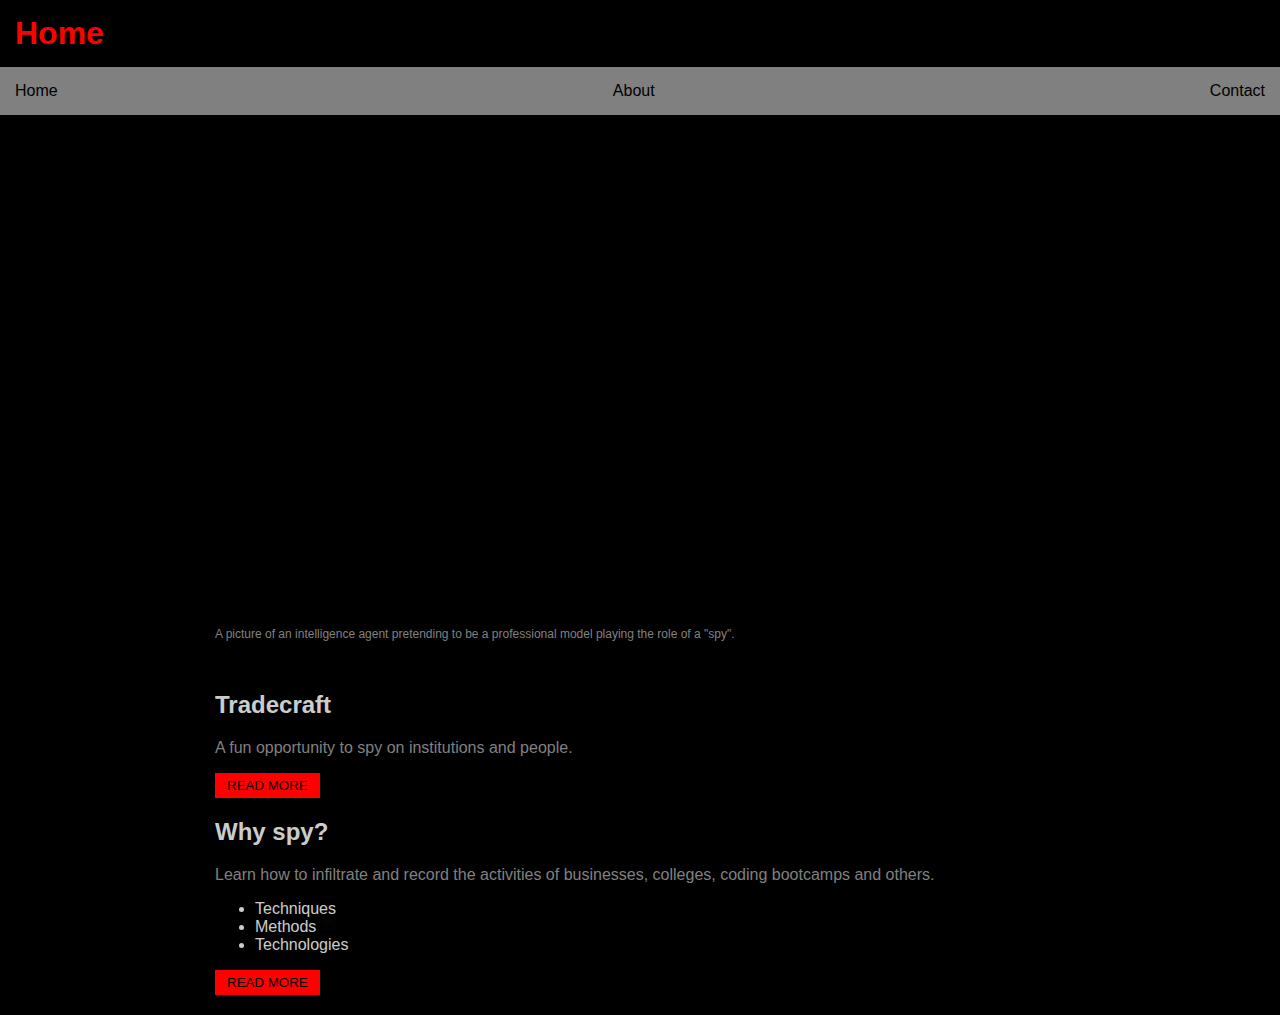
<file: index.html>
<!-- 1. Create a website using only HTML. The website can be anything
     you like (within school guidelines) as long as it meets the
      following criteria – website must contain:
a. At least 3 pages
b. Links to navigate between all pages present on each page
c. A list
d. 3 images
e. 2 different size headers
f. A table
g. A form -->


<!DOCTYPE html>
<html lang="en">
<head>
    <meta charset="UTF-8">
    <meta http-equiv="X-UA-Compatible" content="IE=edge">
    <meta name="viewport" content="width=device-width, initial-scale=1.0">
    <title>Document</title>
    <link rel="stylesheet" href="styles.css">
</head>
<body >


    <h1 class="header">Home</h1>

    <nav class="navbar">
        <a href="index.html">Home</a>
        <a href="About.html">About</a>
        <a href="Contact.html">Contact</a>

    </nav>
    <div class="container">
        <div class="row">
            <div class="jumbo-index">
                <h2>Be a Spy!

                </h2>
            </div>
            <div id="photo-text">
                <p>A picture of an intelligence agent pretending to be a professional model playing the role of a "spy".</p>
            </div>
            <br>
            <div>
                <h2 id="list">Tradecraft</h2>
                <p>A fun opportunity to spy on institutions and people.</p>
                <button>READ MORE</button>
            </div>
            <div>
                <h2 id="list">Why spy?</h2>
                <p>Learn how to infiltrate and record the activities of businesses, colleges, coding bootcamps and others.</p>
                <ul id="list">
                    <li>Techniques</li>
                    <li>Methods</li>
                    <li>Technologies</li>
                </ul>
                <button>READ MORE</button>
            </div>
        </div>
    </div>
</body>
</html>
</file>
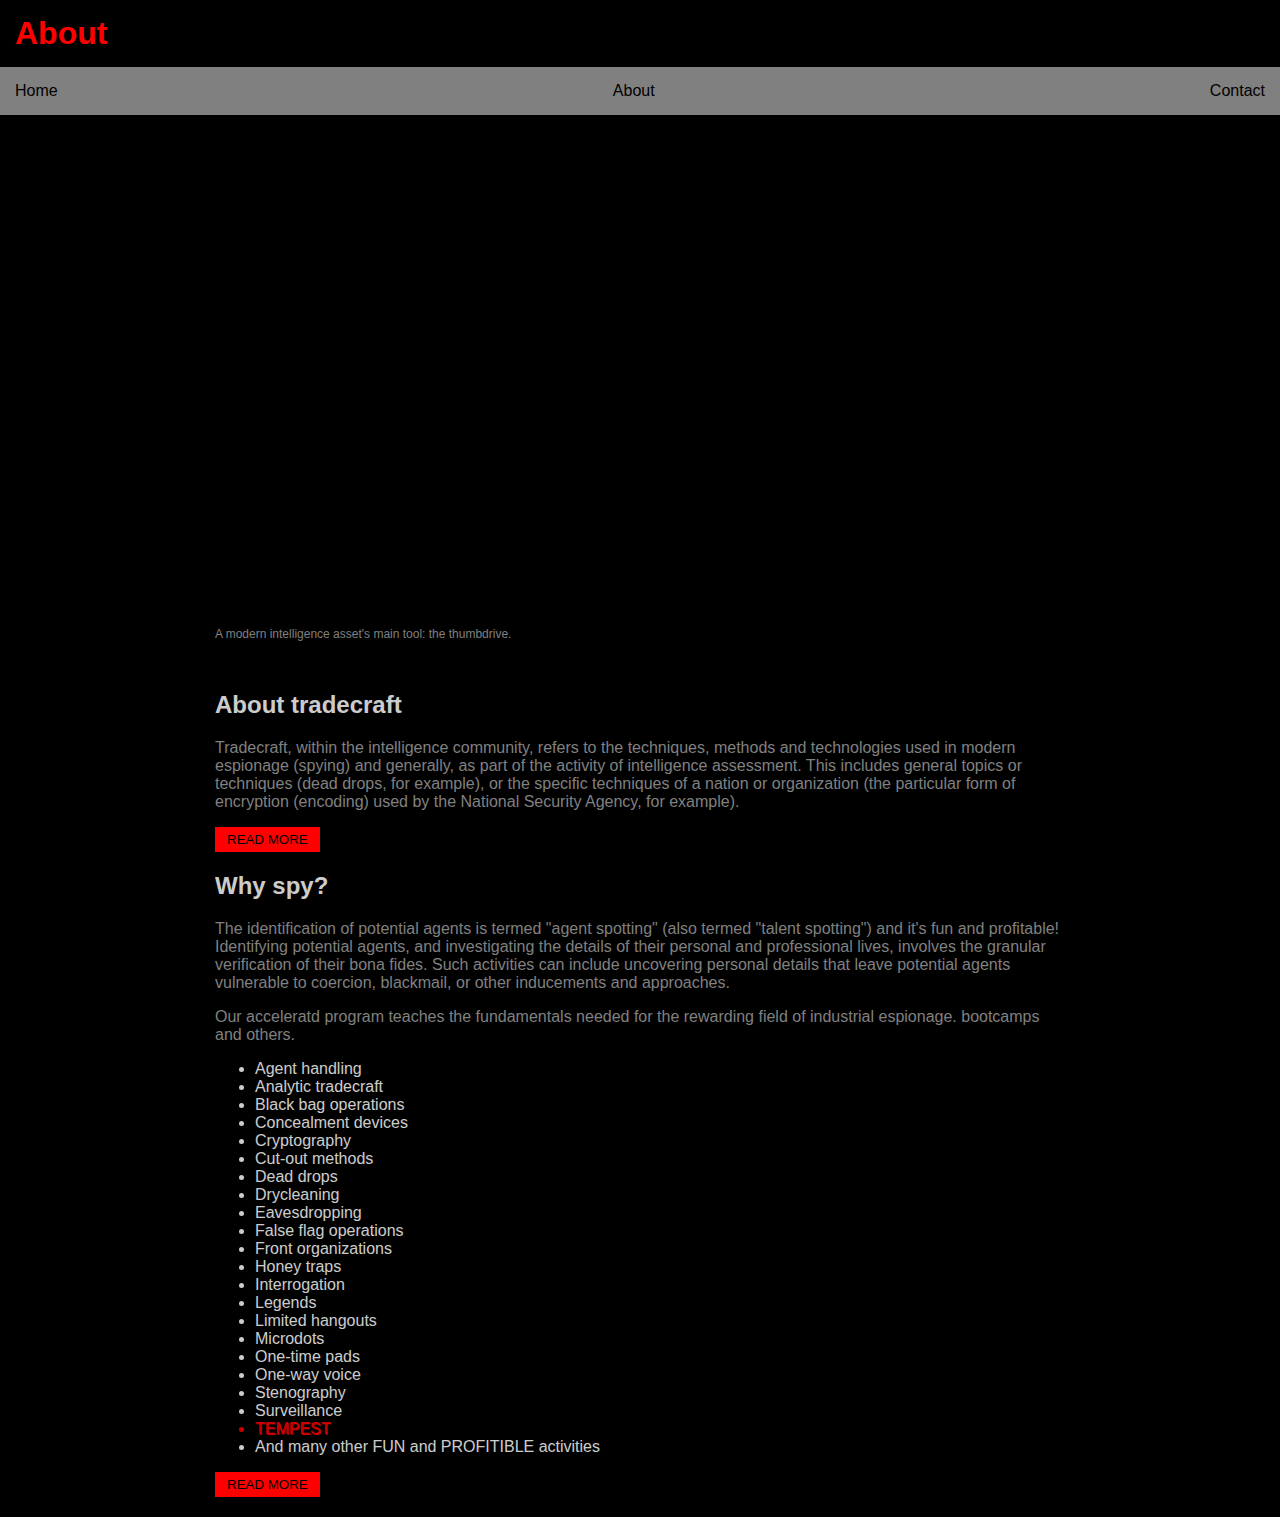
<file: About.html>
<!DOCTYPE html>
<html lang="en">
<head>
    <meta charset="UTF-8">
    <meta http-equiv="X-UA-Compatible" content="IE=edge">
    <meta name="viewport" content="width=device-width, initial-scale=1.0">
    <title>Document</title>
    <link rel="stylesheet" href="styles.css">

</head>

    <h1 class="header">About</h1>
    <nav class="navbar">
        <a href="index.html">Home</a>
        <a href="About.html">About</a>
        <a href="Contact.html">Contact</a>

    </nav>
    <div>
        <div class="row">
            <div class="jumbo-about">
                <h2>Tool of the trade.

                </h2>
            </div>
            <div id="photo-text">
                <p>A modern intelligence asset's main tool: the thumbdrive.</p>
            </div>
            <br>
        
            <h2 id="list">About tradecraft</h2>
            <p>Tradecraft, within the intelligence community, refers to the techniques, methods and technologies used in modern espionage (spying) and generally, as part of the activity of intelligence assessment. This includes general topics or techniques (dead drops, for example), or the specific techniques of a nation or organization (the particular form of encryption (encoding) used by the National Security Agency, for example).</p>
            <button>READ MORE</button>
            <h2 id="list">Why spy?</h2>
            <p>The identification of potential agents is termed "agent spotting" (also termed "talent spotting") and it's fun and profitable! Identifying potential agents, and investigating the details of their personal and professional lives, involves the granular verification of their bona fides. Such activities can include uncovering personal details that leave potential agents vulnerable to coercion, blackmail, or other inducements and approaches.</p>

            <p>Our acceleratd program teaches the fundamentals needed for the rewarding field of industrial espionage. bootcamps and others.</p>
            <ul id="list">
                <li>Agent handling</li>
                <li>Analytic tradecraft</li>
                <li>Black bag operations</li>
                <li>Concealment devices</li>
                <li>Cryptography</li>
                <li>Cut-out methods</li>
                <li>Dead drops</li>
                <li>Drycleaning</li>
                <li>Eavesdropping</li>
                <li>False flag operations</li>
                <li>Front organizations</li>
                <li class="honey">Honey traps</li>
                <li>Interrogation</li>
                <li>Legends</li>
                <li>Limited hangouts</li>
                <li>Microdots</li>
                <li>One-time pads</li>
                <li>One-way voice</li>
                <li>Stenography</li>
                <li>Surveillance</li>
                <li class="make-red">TEMPEST</li>
                <li>And many other FUN and PROFITIBLE activities</li>

            </ul>
            <button>READ MORE</button>
        </div>
    </div>
</body>
</html>
</file>
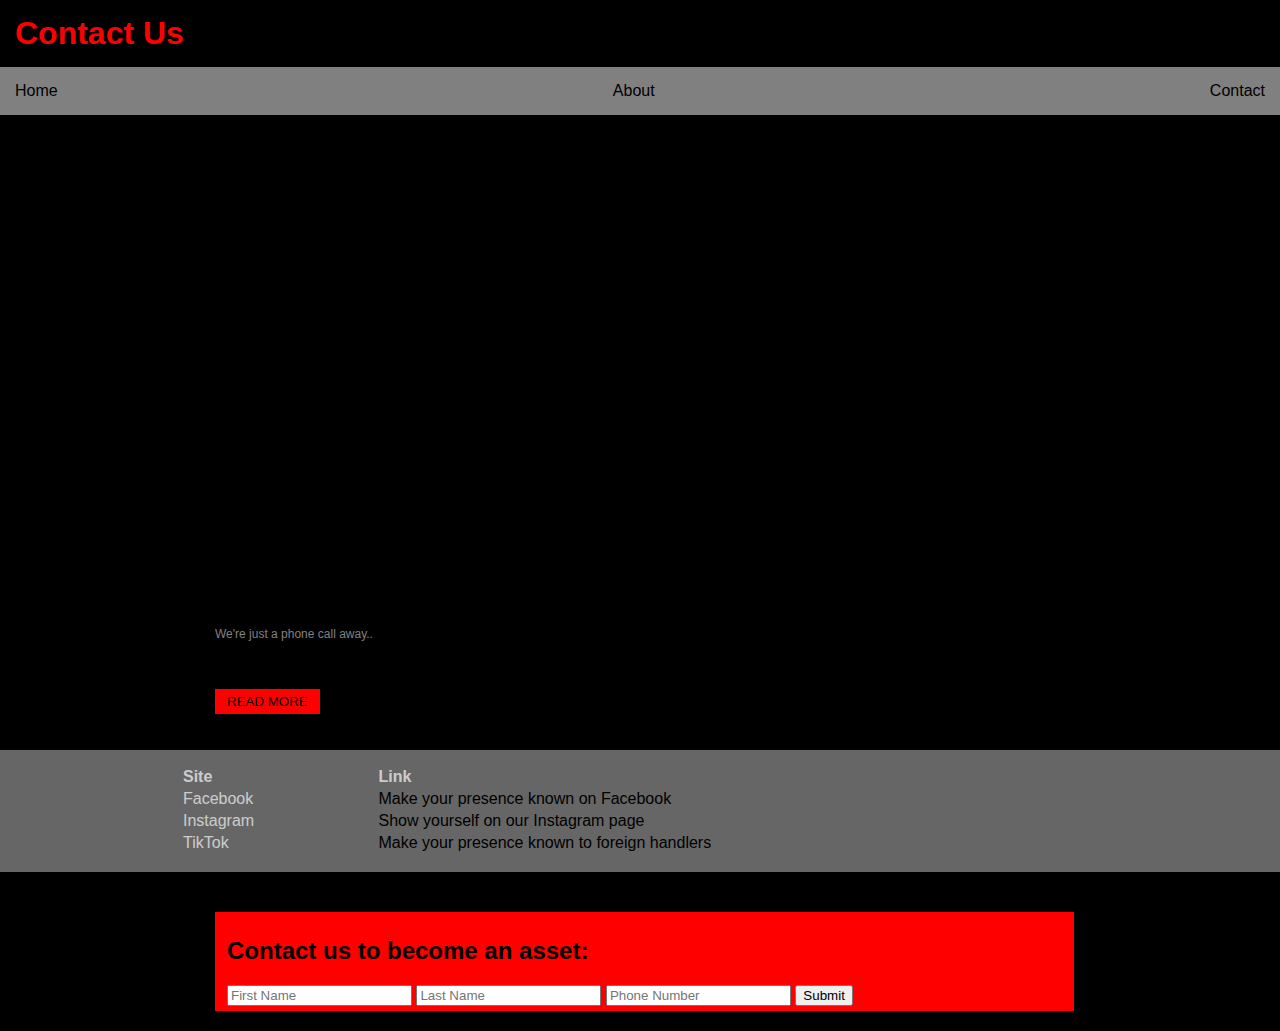
<file: Contact.html>
<!DOCTYPE html>
<html lang="en">
<head>
    <meta charset="UTF-8">
    <meta http-equiv="X-UA-Compatible" content="IE=edge">
    <meta name="viewport" content="width=device-width, initial-scale=1.0">
    <title>Document</title>
    <link rel="stylesheet" href="styles.css">

</head>
<body>

    <h1 class="header">Contact Us</h1>
    <nav class="navbar">
        <a href="index.html">Home</a>
        <a href="About.html">About</a>
        <a href="Contact.html">Contact</a>
    </nav>
        <!-- <br> -->
    <div class="row">
        <div class="jumbo-contact" >
        </div >
        <div id="photo-text">
            <p>We're just a phone call away..</p>
       </div>
       <br>
       <br>
       <button>
           READ MORE
       </button>
       <br>
       <br>
       <br>
       <div>
            <table id="list">
                <div>
                <tr>
                    <th>Site</th>
                    <th>Link</th>
                </tr>
                <tr>
                    <td>Facebook</td>
                    <td><a class="a" href="#">Make your presence known on Facebook</a></td>
                </tr>
                <tr>
                    <td>Instagram</td>
                    <td><a class="a" href="#">Show yourself on our Instagram page</a></td>
                </tr>
                <tr>
                    <td>TikTok</td>
                    <td><a class="a" href="#">Make your presence known to foreign handlers</a></td>
                </tr>
                 </div>
                <tr>
            </table>
        </div>
        <br>
        <br>


        <br>
        <br>
        <br>


        <br>
        <br>
        <br>


        <br>


        <form class="wrapper">
            <h2>Contact us to become an asset:</h2>
            <input type="text" name="firtstName" placeholder="First Name">
            <input type="text" name="lasttName" placeholder="Last Name">
            <input type="text" name="phone" placeholder="Phone Number">
            <input type="submit" value="Submit">
        </form>
    </div>

</body>
</html>
</file>
<file: styles.css>
/* 1. Style the website you made last week using CSS. Below are the requirements:
    a. Use only external CSS file (no internal or inline styling)
    b. Every element must be styled
    c. Create style rules using class, id, and element selectors */
body{
    margin: 0;
    font-family: "Source Sans Pro", "Arial", sans-serif;
    background-color:black;
}
p{
    color:gray;
}
#list{
    color:white;
    opacity: 0.8;
}


button{
    margin: 0;
    border: 0;
    padding: 5px 12px;
    background-color: red;
}
button:hover{
    border: 1px solid red;
    color: red;
    background-color: black;
}
form{
    margin: 0;
    border: 0;
    padding: 5px 12px;
    background-color: red;
    display: inline-block;
}
form:hover{
    border: 1px solid red;
    color: red;
    background-color: black;
}

h1.header{
    color: red;
    padding: 15px;
    background-color: black;
    margin: 0;
}
.shadow-text{
    text-shadow: gray 1px 1px;
}

/* ....Navbar.... */
nav.navbar{
    padding: 15px;
    background-color: gray;
    display: flex;
    justify-content: space-between;
    color:black
}
nav.navbar a{
    color:black;
    text-decoration: none;
}
.row{
    max-width: 850px;
    margin: 0 auto;   /*center block text*/
    margin-bottom: 20px;

}
.jumbo-index{
    height: 500px; 
    background-image: url(https://external-content.duckduckgo.com/iu/?u=https%3A%2F%2Ftse2.mm.bing.net%2Fth%3Fid%3DOIP.oVZIXbpV2pwKeLXn4ePEDwHaEo%26pid%3DApi&f=1); 
    background-size: cover;
    overflow: hidden;
    /* alt="A picture of a spook, that is a spy."; */
}
.jumbo-about{
    height: 500px;
    background-image: url(https://external-content.duckduckgo.com/iu/?u=https%3A%2F%2Fassets.wired.com%2Fphotos%2Fw_1183%2Fwp-content%2Fuploads%2F2016%2F11%2FUSB-129099832-600x338-e1479253253340.jpg&f=1&nofb=1);
    background-size: cover;
    overflow: hidden;
}
/* i want to make jumbo the class and the images the id like this
 .jumbo{
    height: 500px;
    background-size: cover;
    overflow: hidden;
}
#about-img{
    background-image: url(https://external-content.duckduckgo.com/iu/?u=https%3A%2F%2Fassets.wired.com%2Fphotos%2Fw_1183%2Fwp-content%2Fuploads%2F2016%2F11%2FUSB-129099832-600x338-e1479253253340.jpg&f=1&nofb=1);

} */

.jumbo-contact{
    height: 500px;
    background-image: url(https://external-content.duckduckgo.com/iu/?u=https%3A%2F%2Fi0.wp.com%2Fbrushbeater.org%2Fwp-content%2Fuploads%2F2020%2F11%2Fta_312.jpg%3Ffit%3D1280%252C640%26ssl%3D1&f=1&nofb=1);
    background-size: cover;
    overflow: hidden;
}
/* Same here make new class and mae h2 id */
.jumbo-index h2 {
    color: black;
    opacity: 0.5;
    font-size: 4rem;
    padding: 10px;
    border-radius:10px;
}
.jumbo-about h2 {
    color: black;
    opacity: 0.5;
    font-size: 4rem;
    margin:20px;
    padding: 10px;
    border-radius:10px;
}
.make-red{
    color: red;
    text-shadow: red 1px 1px;
}

/****** Table*****/
.wrapper {
    width: 835px; /* GIVE THE WRAPPING ELEMENT A WIDTH */
    margin-top: 0;
    margin-right: auto;
    margin-bottom: 0;
    margin-left: auto; /* USE MARGIN (0 AUTO) TO CENTER THE WRAPPER ON THE SCREEN */
  } 
table{
     width: 100%; 
    margin: 0;
    padding: 15px;
    padding-left: 180px;
    background-color: gray;
     /* display: flex; */
    justify-content: space-between;
    color:black;
    position: absolute;
    left: 0px;
   

}
.a{
    color:black;
    text-decoration: none;

}
td, th{
    text-align: left;
}

#photo-text{
    font-size: 75%;
}
</file>
